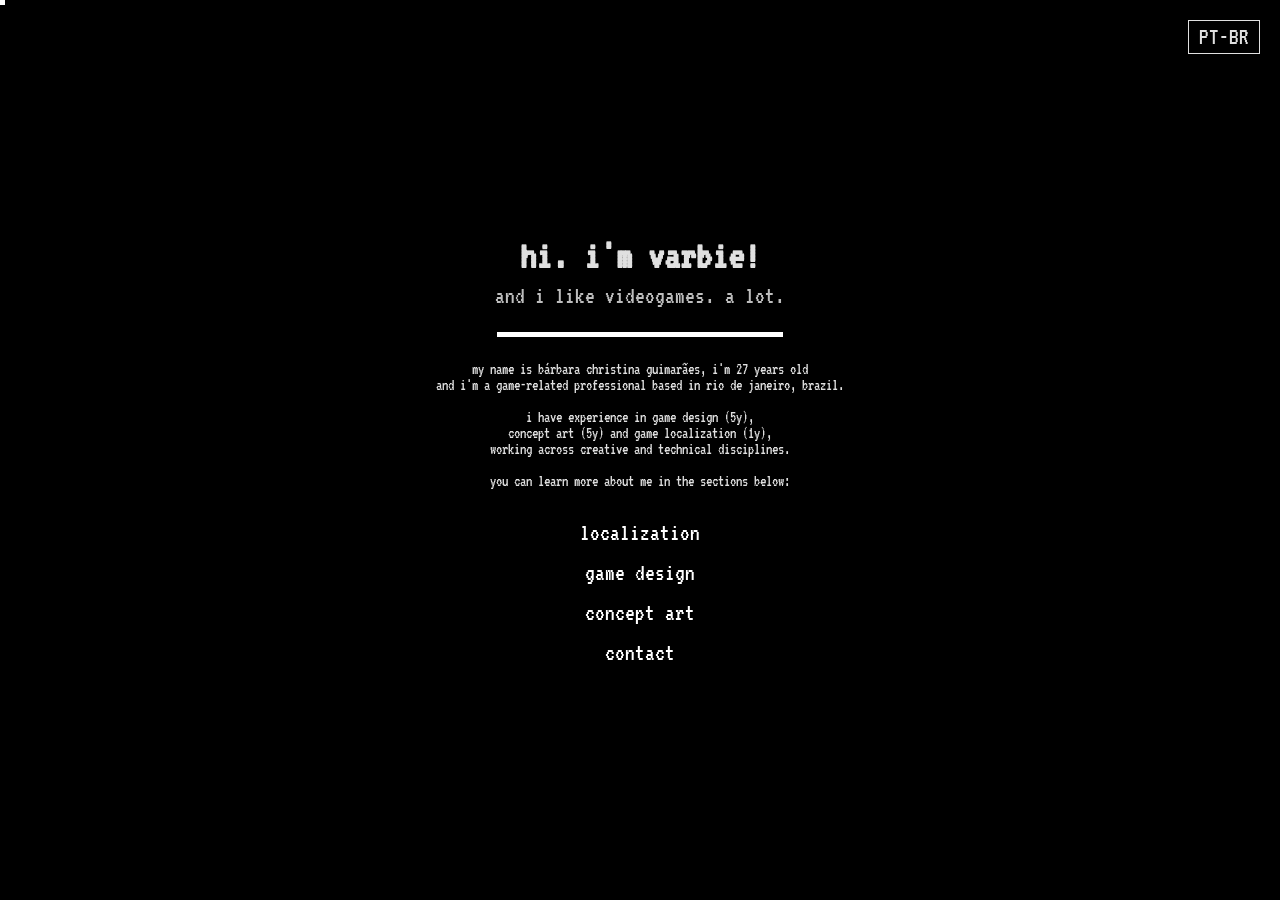
<file: index.html>
<!DOCTYPE html>
<html lang="en">
<head>
  <meta charset="UTF-8" />
  <meta name="viewport" content="width=device-width, initial-scale=1.0" />
  <title>varbie.games</title>
  <link rel="preconnect" href="https://fonts.googleapis.com">
  <link rel="preconnect" href="https://fonts.gstatic.com" crossorigin>
  <link href="https://fonts.googleapis.com/css2?family=VT323&display=swap" rel="stylesheet">
  <link rel="stylesheet" href="css/style.css">
  <link rel="icon" href="assets/favicon.ico" type="image/x-icon">

</head>
<body>

  <button id="lang-toggle">EN</button>
  <script src="lang.js"></script>

  <main class="container">
    <h1
      data-en="hi. i'm varbie!"
      data-pt="oi. sou a varbie!">
      (text)</h1>
    <p class="subtitle"
      data-en="and i like videogames. a lot."
      data-pt="e eu gosto de videogames. até demais.">
      (text)</p>

      <hr class="divider">

    <div class="content-box">
    <p 
      data-en="my name is bárbara christina guimarães, i'm 27 years old <br>and i'm a game-related professional based in rio de janeiro, brazil.<br><br>
      i have experience in game design (5y),<br> concept art (5y) and game localization (1y),<br>
      working across creative and technical disciplines.<br><br>
      you can learn more about me in the sections below:<br><br>"
        
      data-pt="me chamo bárbara christina guimarães, tenho 27 anos <br>e sou uma profissional da área de jogos do rio de janeiro, brasil.<br><br>
      tenho experiência em design de jogos (5 anos),<br>arte conceitual (5 anos) e localização de jogos (1 ano),<br>
      atuando entre áreas criativas e técnicas.<br><br>
      você pode descobrir mais sobre mim nas seções abaixo:<br><br>">
      (text)<br>
      (text)<br>
      (text)<br><br>
      (text)<br><br>
  </p>
</div>

<br>

<nav class="menu">
      <a href="localization.html"
         data-en="localization"
         data-pt="localização">(text)</a>
      <a href="game-design.html"
         data-en="game design"
         data-pt="design de jogos">(text)</a>
      <a href="concept-art.html"
         data-en="concept art"
         data-pt="arte conceitual">(text)</a>
      <a href="contact.html"
         data-en="contact"
         data-pt="contato">(text)</a>
    </nav>
  </main>

<div class="cursor"></div>
<script src="cursor.js"></script>
<link rel="stylesheet" href="cursor.css">

</body>
</html>
</file>
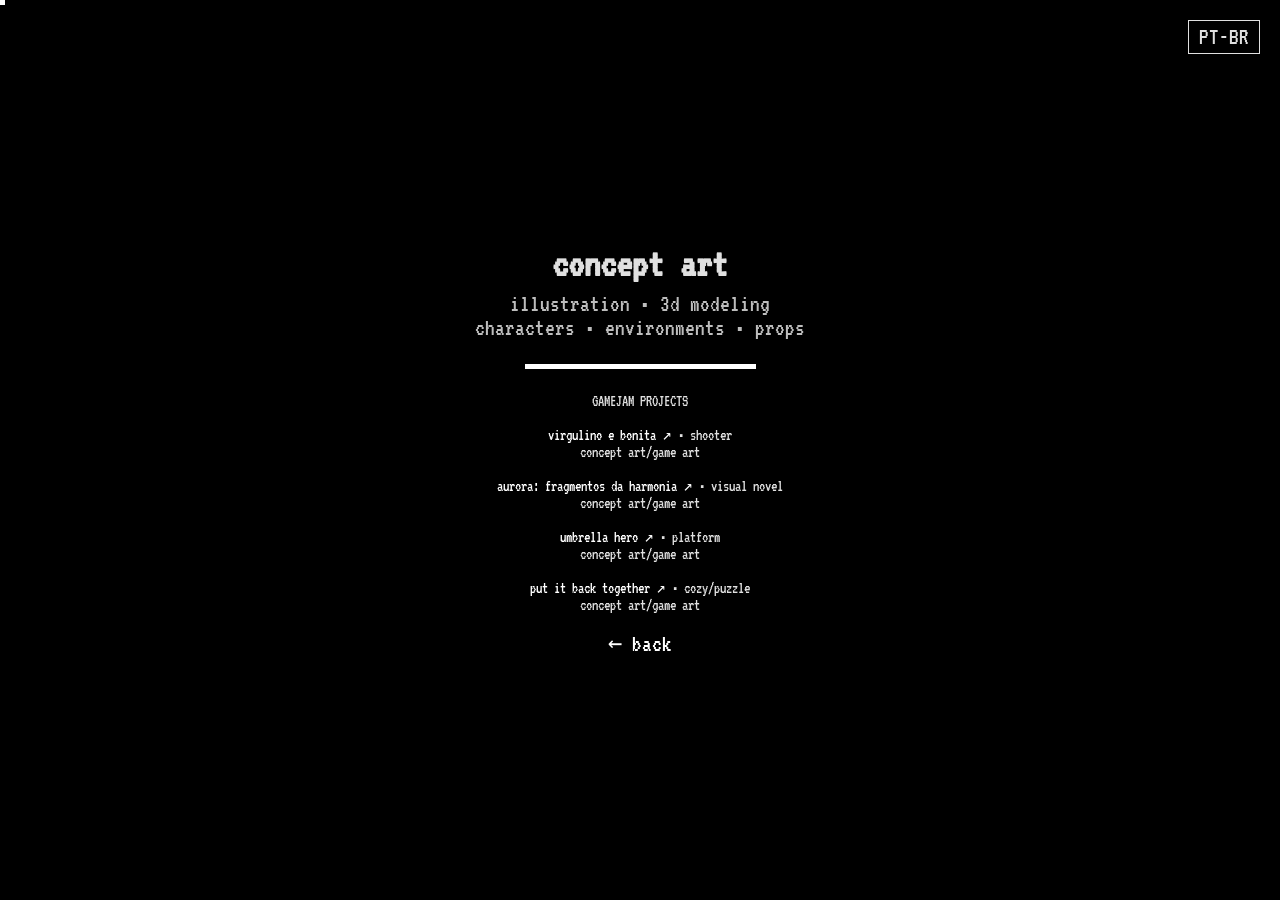
<file: concept-art.html>
<!DOCTYPE html>
<html lang="en">
<head>
  <meta charset="UTF-8" />
  <meta name="viewport" content="width=device-width, initial-scale=1.0" />
  <title>concept art | varbie.games</title>
  <link rel="preconnect" href="https://fonts.googleapis.com">
  <link rel="preconnect" href="https://fonts.gstatic.com" crossorigin>
  <link href="https://fonts.googleapis.com/css2?family=VT323&display=swap" rel="stylesheet">
  <link rel="stylesheet" href="css/style.css">
  <link rel="icon" href="assets/favicon.ico" type="image/x-icon">

</head>
<body>

  <button id="lang-toggle">EN</button>
  <script src="lang.js"></script>

  <main class="container">
    
  <h1 
      data-en="concept art"
      data-pt="arte conceitual">concept art</h1>
    <p class="subtitle"
      data-en="illustration • 3d modeling<br>characters • environments • props"
      data-pt="ilustração • modelagem 3d<br>personagens • ambientes • props">
      (text)
    </p>

    <hr class="divider">

  <section id="projects">
  <ul class="terminal-list"
      data-en="GAMEJAM PROJECTS"
      data-pt="PROJETOS DE GAMEJAM"
<br>
      data-en="<a href='https://fokkenvarbie.itch.io/run-rat-run'>run, rat, run ↗</a> • runner/stealth<br>concept art/game art<br>"
      data-pt="<a href='https://fokkenvarbie.itch.io/run-rat-run'>run, rat, run ↗</a> • runner/furtividade<br>arte conceitual/arte para jogos<br>">
    (text)</a>
  </ul><br>
 <ul class="terminal-list"
      data-en="<a href='https://foguetesoft.itch.io/virgulino-e-bonita'>virgulino e bonita ↗</a> • shooter<br>concept art/game art<br>"
      data-pt="<a href='https://foguetesoft.itch.io/virgulino-e-bonita'>virgulino e bonita ↗</a> • tiro<br>arte conceitual/arte para jogos<br>">
    (text)</a>
  </ul><br>
   <ul class="terminal-list"
      data-en="<a href='https://fokkenvarbie.itch.io/aurora-fragmentos-da-harmonia'>aurora: fragmentos da harmonia ↗</a> • visual novel<br>concept art/game art<br>"
      data-pt="<a href='https://fokkenvarbie.itch.io/aurora-fragmentos-da-harmonia'>aurora: fragmentos da harmonia ↗</a> • narrativa interativa<br>arte conceitual/arte para jogos<br>">
    (text)</a>
  </ul><br>
    <ul class="terminal-list"
      data-en="<a href='https://emersonsiddev.itch.io/umbrella-hero'>umbrella hero ↗</a> • platform<br>concept art/game art<br>"
      data-pt="<a href='https://emersonsiddev.itch.io/umbrella-hero'>umbrella hero ↗</a> • plataforma<br>arte conceitual/arte para jogos<br>">
    (text)</a>
  </ul><br>
      <ul class="terminal-list"
      data-en="<a href='https://alisson-kira.itch.io/put-it-back-together'>put it back together ↗</a> • cozy/puzzle<br>concept art/game art<br>"
      data-pt="<a href='https://alisson-kira.itch.io/put-it-back-together'>put it back together ↗</a> • aconchegante/quebra-cabeça<br>arte conceitual/arte para jogos<br>">
    (text)</a><br>
  </ul>
  <br>

    <nav class="menu">
      <a href="index.html"
      data-en="← back"
      data-pt="← voltar">← back</a>
    </nav>
  </main>

<div class="cursor"></div>
<link rel="stylesheet" href="cursor.css">
<script src="cursor.js"></script>

</body>
</html>
</file>
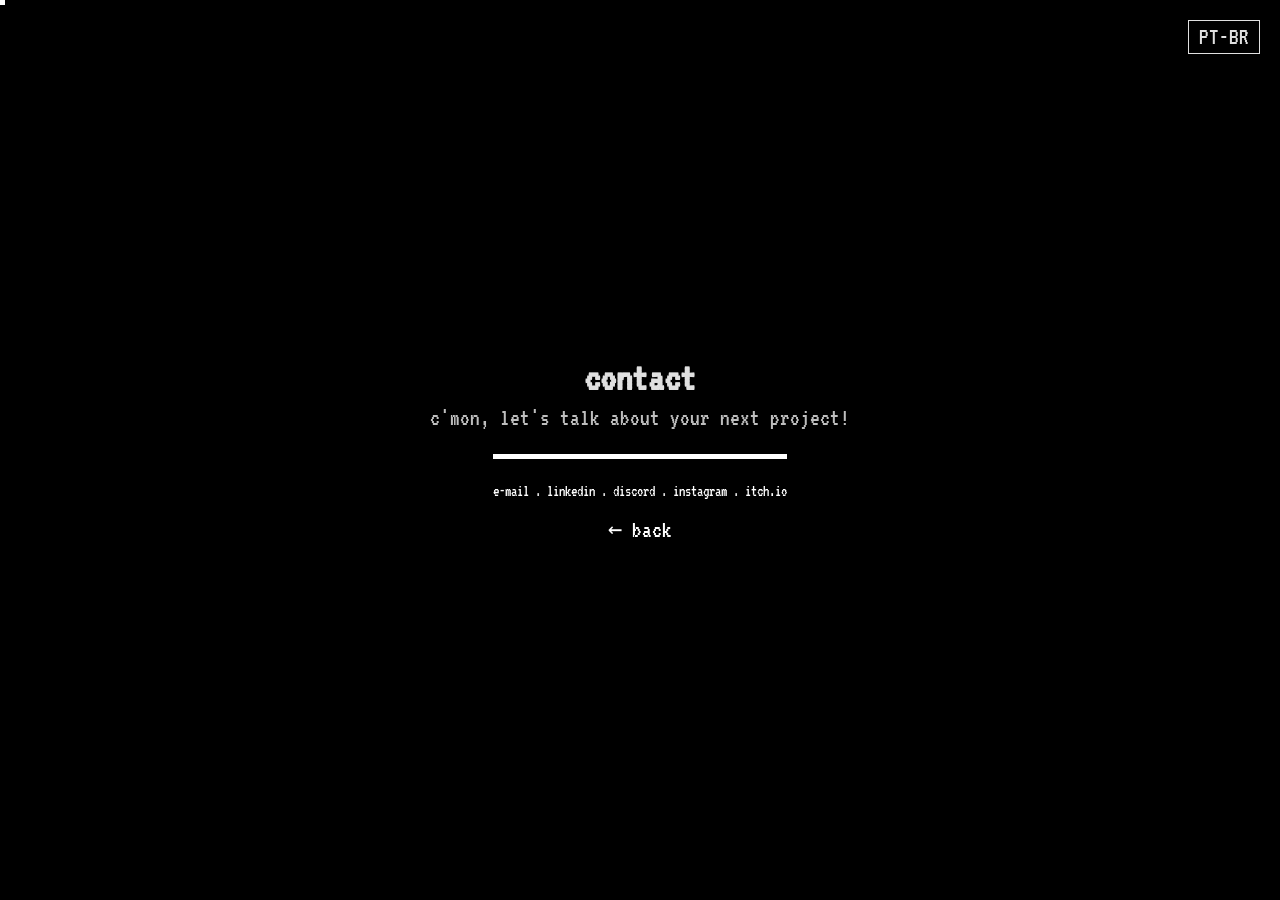
<file: contact.html>
<!DOCTYPE html>
<html lang="en">
<head>
  <meta charset="UTF-8">
  <meta name="viewport" content="width=device-width, initial-scale=1.0" />
  <title>contact | varbie.games</title>
  <link rel="preconnect" href="https://fonts.googleapis.com">
  <link rel="preconnect" href="https://fonts.gstatic.com" crossorigin>
  <link href="https://fonts.googleapis.com/css2?family=VT323&display=swap" rel="stylesheet">
  <link rel="stylesheet" href="css/style.css">
  <link rel="icon" href="assets/favicon.ico" type="image/x-icon">
</head>
<body>

    <button id="lang-toggle">EN</button>
    <script src="lang.js"></script>

  <main class="container">
    <h1 
        data-en="contact"
        data-pt="contato">contact</h1>
    <p class="subtitle"
        data-en="c'mon, let's talk about your next project!"
        data-pt="vam'bora falar sobre o seu próximo projeto!">
    </p>
    <hr class="divider">

    <div class="contact">
      <p>
        <a href="mailto:bguima99@outlook.com" target="_blank">
          e-mail</a>
        .
        <a href="https://www.linkedin.com/in/fokkenvarbie" target="_blank">
          linkedin</a>
        .
        <a href="https://discord.com/users/259887762839175169" target="_blank">
          discord</a>
        .
        <a href="https://www.instagram.com/fokkenvarbie/" target="_blank">
          instagram</a>
        .
        <a href="https://fokkenvarbie.itch.io" target="_blank">
          itch.io</a>
      </p>
    </div>
    <br>

        <nav class="menu">
      <a href="index.html"
      data-en="← back"
      data-pt="← voltar">← back</a>
    </nav>
  </main>

<div class="cursor"></div>
<link rel="stylesheet" href="cursor.css">
<script src="cursor.js"></script>

</body>
</html>
</file>
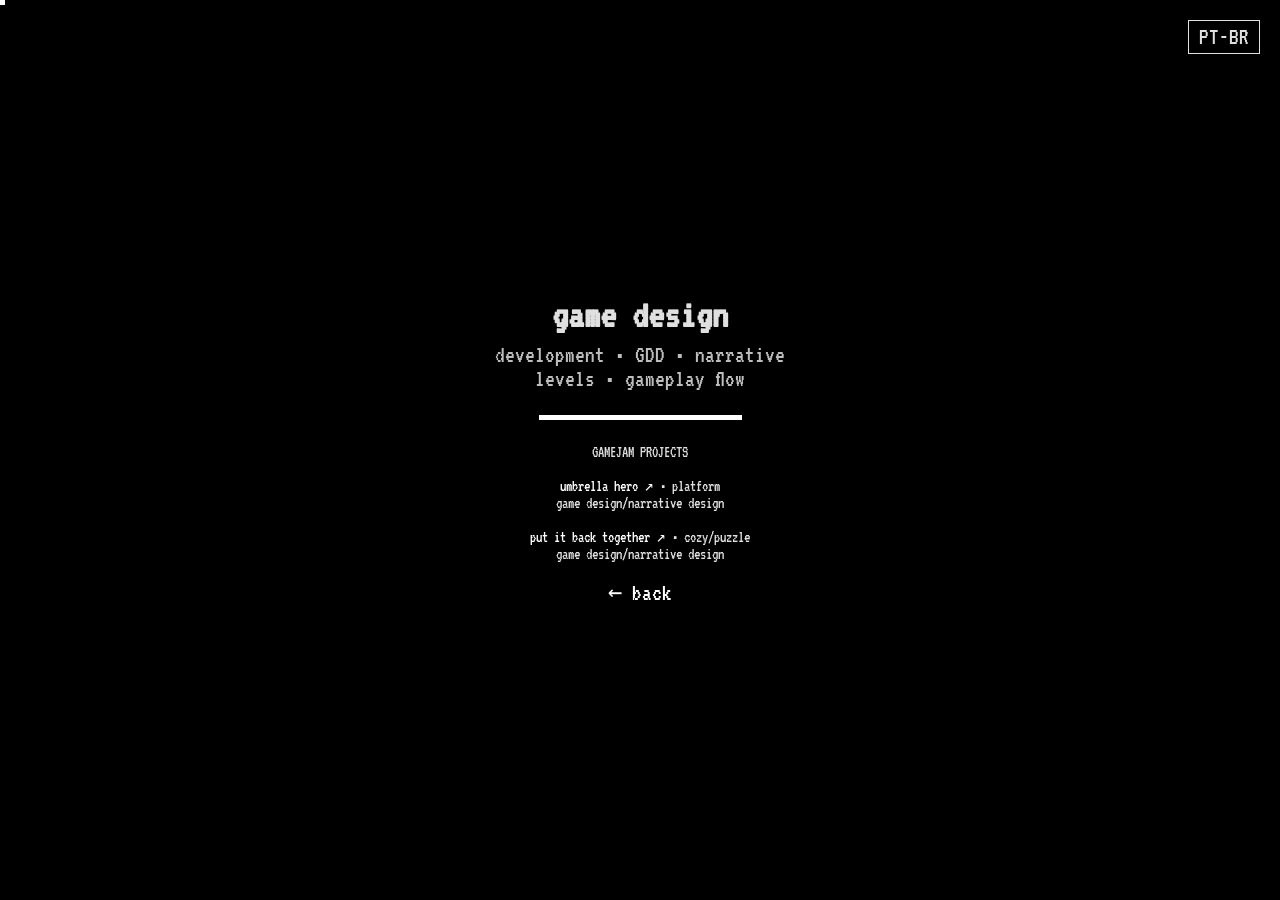
<file: game-design.html>
<!DOCTYPE html>
<html lang="en">
<head>
  <meta charset="UTF-8" />
  <meta name="viewport" content="width=device-width, initial-scale=1.0" />
  <title>game design | varbie.games</title>
  <link rel="preconnect" href="https://fonts.googleapis.com">
  <link rel="preconnect" href="https://fonts.gstatic.com" crossorigin>
  <link href="https://fonts.googleapis.com/css2?family=VT323&display=swap" rel="stylesheet">
  <link rel="stylesheet" href="css/style.css">
  <link rel="icon" href="assets/favicon.ico" type="image/x-icon">

</head>
<body>

  <button id="lang-toggle">EN</button>
  <script src="lang.js"></script>

  <main class="container">
    
    <h1 
      data-en="game design"
      data-pt="design de jogos">game design</h1>
    <p class="subtitle"
      data-en="development • GDD • narrative<br>levels • gameplay flow"
      data-pt="desenvolvimento • GDD • narrativa<br>níveis • fluxos de jogabilidade">
      (text)
    </p>

    <hr class="divider">

  <section id="projects">
   <ul class="terminal-list"  
      data-en="GAMEJAM PROJECTS"
      data-pt="PROJETOS DE GAMEJAM"
<br>
      data-en="<a href='https://fokkenvarbie.itch.io/aurora-fragmentos-da-harmonia'>aurora: fragmentos da harmonia ↗</a> • visual novel<br>game design/narrative design<br>"
      data-pt="<a href='https://fokkenvarbie.itch.io/aurora-fragmentos-da-harmonia'>aurora: fragmentos da harmonia ↗</a> • narrativa interativa<br>design de jogos/design de narrativa<br>">
    (text)</a>
  </ul><br>
    <ul class="terminal-list"
      data-en="<a href='https://emersonsiddev.itch.io/umbrella-hero'>umbrella hero ↗</a> • platform<br>game design/narrative design<br>"
      data-pt="<a href='https://emersonsiddev.itch.io/umbrella-hero'>umbrella hero ↗</a> • plataforma<br>design de jogos/design de narrativa<br>">
    (text)</a>
  </ul><br>
      <ul class="terminal-list"
      data-en="<a href='https://alisson-kira.itch.io/put-it-back-together'>put it back together ↗</a> • cozy/puzzle<br>game design/narrative design<br>"
      data-pt="<a href='https://alisson-kira.itch.io/put-it-back-together'>put it back together ↗</a> • aconchegante/quebra-cabeça<br>design de jogos/design de narrativa<br>">
    (text)</a>
  </ul><br>

    <nav class="menu">
      <a href="index.html"
      data-en="← back"
      data-pt="← voltar">← back</a>
    </nav>
  </main>

<div class="cursor"></div>
<link rel="stylesheet" href="cursor.css">
<script src="cursor.js"></script>

</body>
</html>
</file>
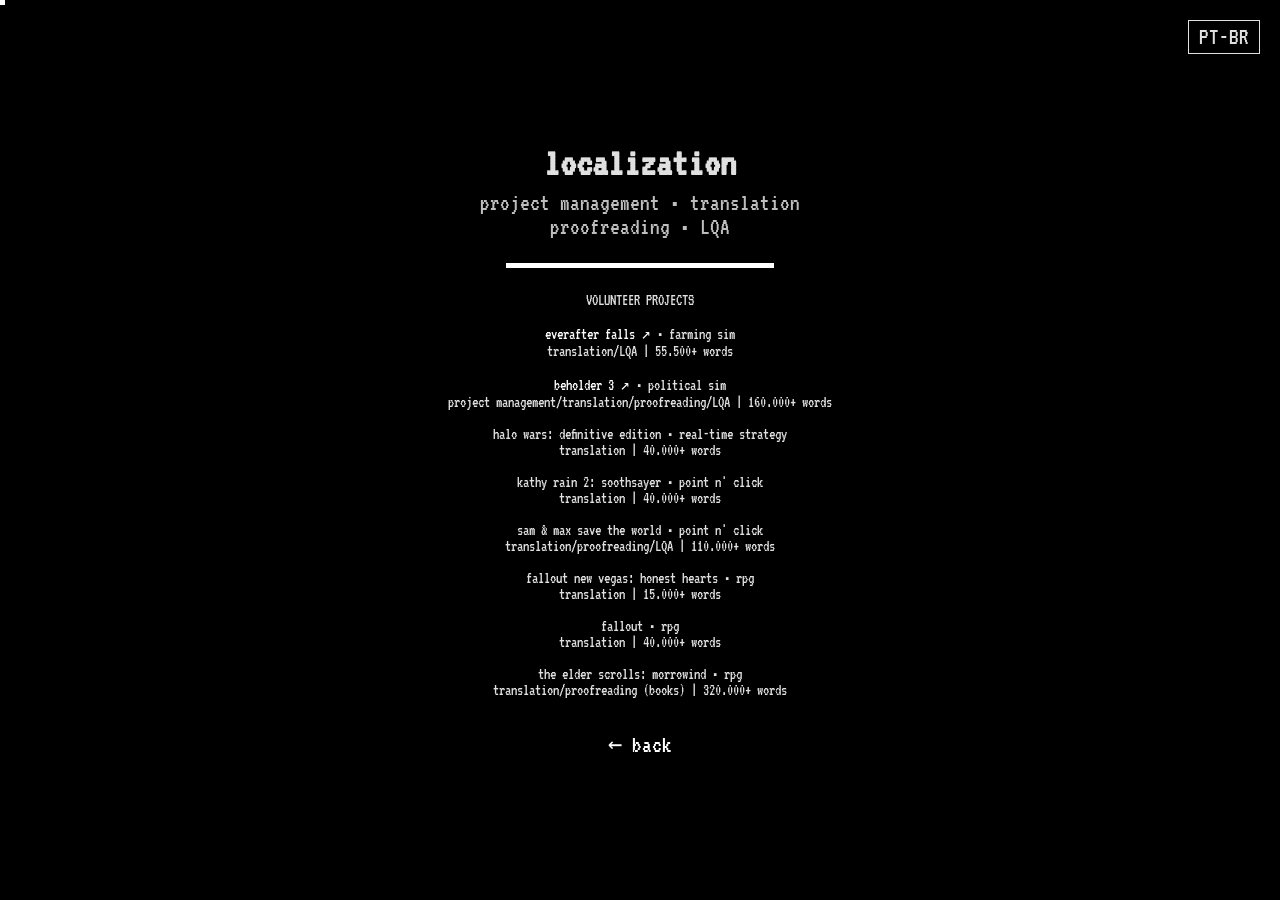
<file: localization.html>
<!DOCTYPE html>
<html lang="en">
<head>
  <meta charset="UTF-8" />
  <meta name="viewport" content="width=device-width, initial-scale=1.0" />
  <title>localization | varbie.games</title>
  <link rel="preconnect" href="https://fonts.googleapis.com">
  <link rel="preconnect" href="https://fonts.gstatic.com" crossorigin>
  <link href="https://fonts.googleapis.com/css2?family=VT323&display=swap" rel="stylesheet">
  <link rel="stylesheet" href="css/style.css">
  <link rel="icon" href="assets/favicon.ico" type="image/x-icon">

</head>
<body>

  <button id="lang-toggle">EN</button>
  <script src="lang.js"></script>

  <main class="container">
   
    <h1 
      data-en="localization"
      data-pt="localização">localization</h1>
    <p class="subtitle"
      data-en="project management • translation<br>proofreading • LQA"
      data-pt="gestão de projetos • tradução<br>revisão • LQA">
      (text)
    </p>

    <hr class="divider">
  <section id="projects">
    <ul class="terminal-list"
        data-en="VOLUNTEER PROJECTS"
      data-pt="PROJETOS VOLUNTÁRIOS"
<br>
      data-en="<a href='https://fokkenvarbie.itch.io/locjam-mega-dreoilin-pt-br'>mega dreoilín (locjam apa) ↗</a> • platform<br>project management/translation/proofreading | 9.500+ words<br>"
      data-pt="<a href='https://fokkenvarbie.itch.io/locjam-mega-dreoilin-pt-br'>mega dreoilín (locjam apa) ↗</a> • plataforma<br>gestão de projetos/tradução/revisão | 9.500+ palavras<br>"
    (text)</a>
    </ul><br>
     <ul class="terminal-list"
      data-en="<a href='https://www.nexusmods.com/everafterfalls/mods/18'>everafter falls ↗</a> • farming sim<br>translation/LQA | 55.500+ words<br>"
      data-pt="<a href='https://www.nexusmods.com/everafterfalls/mods/18'>everafter falls ↗</a> • simulador de fazenda<br>tradução/LQA | 55.000+ palavras<br>"
    (text)</a>
    </ul><br>
    <ul class="terminal-list"
      data-en="<a href='https://www.centraldetraducoes.net.br/2026/09/traducao-do-beholder-3-pc.html'>beholder 3 ↗</a> • political sim<br>project management/translation/proofreading/LQA | 160.000+ words"
      data-pt="<a href='https://www.centraldetraducoes.net.br/2026/09/traducao-do-beholder-3-pc.html'>beholder 3 ↗</a> • simulador político<br>gestão de projetos/tradução/revisão/LQA | 160.000+ palavras">
    (text)</a>
        </ul><br>
      <ul class="terminal-list"
      data-en="halo wars: definitive edition • real-time strategy<br>translation | 40.000+ words"
      data-pt="halo wars: definitive edition • estratégia em tempo real<br>tradução | 40.000+ palavras">
    (text)</a>
    </ul><br>
      <ul class="terminal-list"
      data-en="kathy rain 2: soothsayer • point n' click<br>translation | 40.000+ words"
      data-pt="kathy rain 2: soothsayer • apontar e clicar<br>tradução | 40.000+ palavras">
    (text)</a>
    </ul><br>
      <ul class="terminal-list"
      data-en="sam & max save the world • point n' click<br>translation/proofreading/LQA | 110.000+ words"
      data-pt="sam & max save the world • apontar e clicar<br>tradução/revisão/LQA | 110.000+ palavras">
    (text)</a>
    </ul><br>
     <ul class="terminal-list"
      data-en="fallout new vegas: honest hearts • rpg<br>translation | 15.000+ words"
      data-pt="fallout new vegas: honest hearts • rpg<br>tradução | 15.000+ palavras">
    (text)</a>
    </ul><br>
      <ul class="terminal-list"
      data-en="fallout • rpg<br>translation | 40.000+ words"
      data-pt="fallout • rpg<br>tradução | 40.000+ palavras">
    (text)</a>
    </ul><br>
   <ul class="terminal-list"
      data-en="the elder scrolls: morrowind • rpg<br>translation/proofreading (books) | 320.000+ words"
      data-pt="the elder scrolls: morrowind • rpg<br>tradução/revisão (livros) | 320.000+ palavras">
    (text)</a>
    </ul><br>
  <br>

    <nav class="menu">
      <a href="index.html"
      data-en="← back"
      data-pt="← voltar">← back</a>
    </nav>
  </main>

<div class="cursor"></div>
<link rel="stylesheet" href="cursor.css">
<script src="cursor.js"></script>

</body>
</html>
</file>
<file: css/style.css>
* {
  margin: 0;
  padding: 0;
  box-sizing: border-box;
}

body {
  background-color: #000;
  color: #e0e0e0;
  font-family: 'VT323', monospace;
  height: 100vh;
  display: flex;
  align-items: center;
  justify-content: center;
}

.container {
  text-align: center;
}

h1 {
  font-size: 2.5rem;
  margin-bottom: 0.5rem;
}

.subtitle {
  font-size: 1.5rem;
  margin-bottom: 1rem;
  color: #bdbdbd;
}

a,
a:visited {
  color: #ffffff;
  text-decoration: none;
}

a:hover,
a:active {
  color: #ffffff;
  text-decoration: underline;
}

.menu {
  display: flex;
  flex-direction: column;
  gap: 1rem;
}

.menu a {
  font-size: 1.5rem;
}

.divider {
  border: none;
  height: 5px;
  background-color: #ffffff; 
  width: 70%;
  margin: 1.5rem auto;
}

.pdf-box {
  width: 80vw;
  max-width: 800px;
  height: 70vh;
  margin: 0 auto 1rem auto;
  border: 1px solid #444;
}

.pdf-box iframe {
  width: 100%;
  height: 100%;
  border: none;
}

.download-link {
  margin-bottom: 1.5rem;
  font-size: 1.5rem;
}

#lang-toggle {
  position: fixed;
  top: 20px;
  right: 20px;
  background: none;
  border: 1px solid #e0e0e0;
  color: #e0e0e0;
  font-family: 'VT323', monospace;
  font-size: 1.5rem;
  padding: 4px 10px;
  cursor: pointer;
}

#lang-toggle:hover {
  background-color: #e0e0e0;
  color: #000;
}
</file>
<file: cursor.css>
.cursor {
  position: fixed;
  top: 0;
  left: 0;
  width: 10px;
  height: 10px;
  background: #ffffff;
  pointer-events: none;
  transform: translate(-50%, -50%);
  z-index: 10000;
  border: 1px solid #ffffff;
}

.particle {
  position: fixed;
  width: 3px;
  height: 3px;
  background: #ffffff;
  pointer-events: none;
  z-index: 9999;
  opacity: 1;
  transform: translate(-50%, -50%);
  border-radius: 2px;
}

body,
a,
button,
input,
textarea {
  cursor: none !important;
}
</file>
